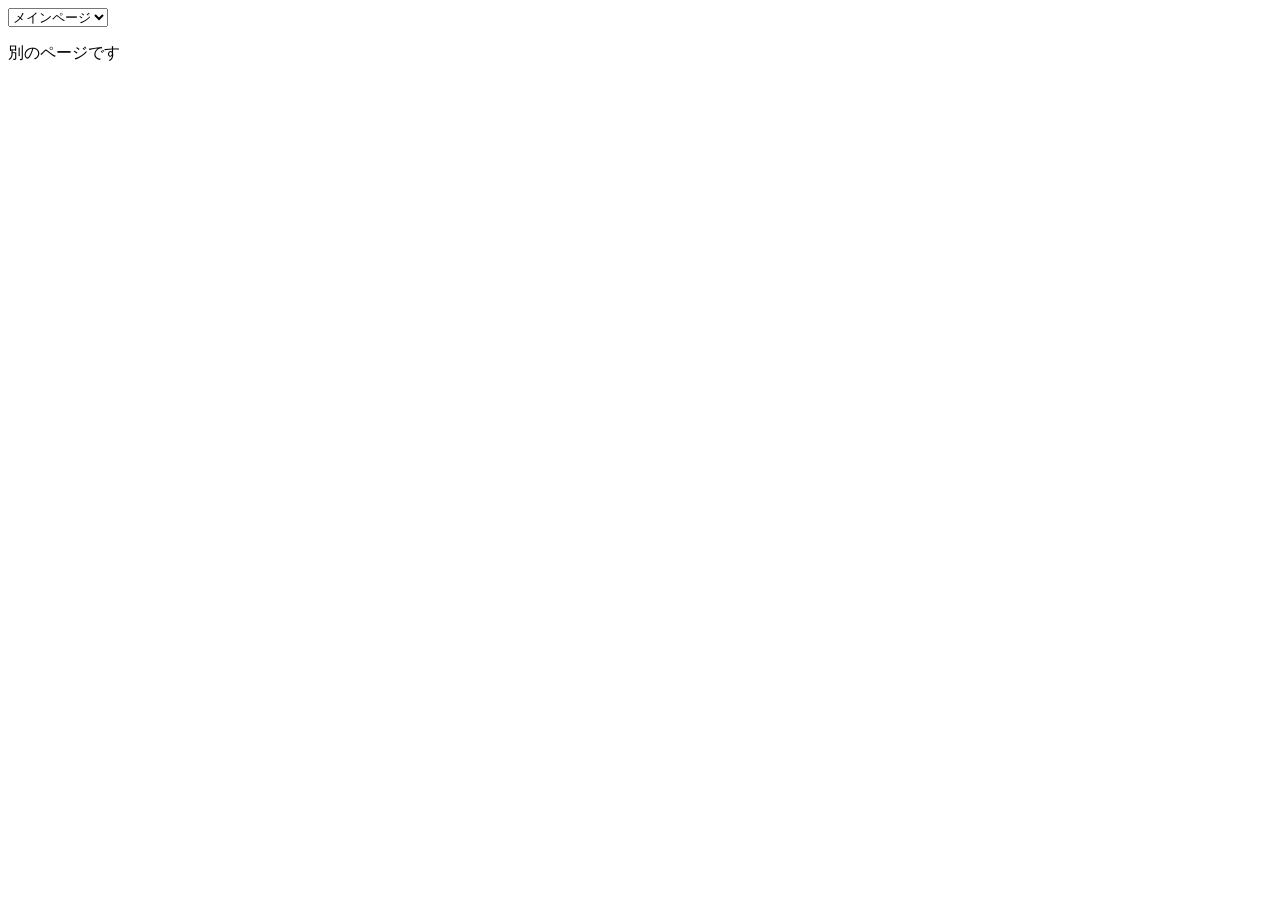
<file: other.html>
<!DOCTYPE html>
<html lang="ja">
  <head>
    <meta charset="UTF-8">
    <title>別のページ</title>
  </head>
  <body>
    <nav>
      <form id="form">
        <select name="select">
          <option value="index.html">メインページ</option>
          <option value="other.html">別のページ</option>
        </select>
      </form>
    </nav>
    <section>
      <p>別のページです</p>
    </section>
    <script type="text/javascript" src="js/default.js"></script>
  </body>
</html>
</file>
